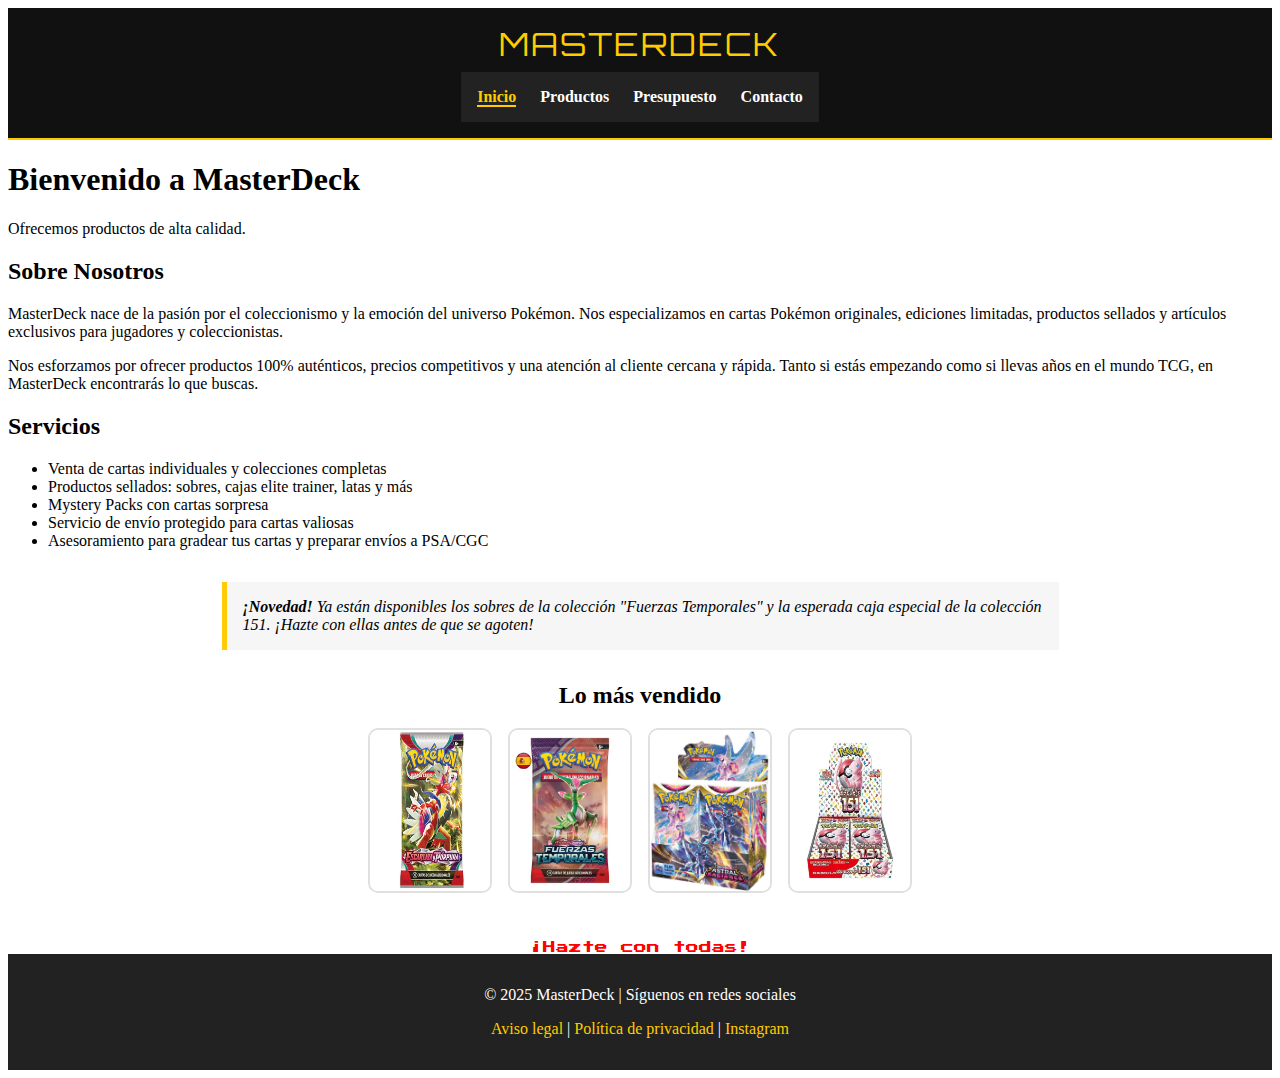
<file: index.html>
<!DOCTYPE html>
<html lang="es">
<head>
  <meta charset="UTF-8" />
  <meta name="viewport" content="width=device-width, initial-scale=1.0" />
  <title>Inicio</title>

  <!-- Enlace al archivo de estilos CSS externo -->
  <link rel="stylesheet" href="css/estilos.css" />
  <!-- Fuente temática (usada en frase final) -->
  <link href="https://fonts.googleapis.com/css2?family=Press+Start+2P&display=swap" rel="stylesheet" />
</head>

<body>
  <header>
    <div class="logo">
      MasterDeck
    </div>

    <nav>
      <ul class="menu">
        <li><a href="index.html" class="activo">Inicio</a></li>
        <li><a href="views/productos.html">Productos</a></li>
        <li><a href="views/presupuesto.html">Presupuesto</a></li>
        <li><a href="views/contacto.html">Contacto</a></li>
      </ul>
    </nav>
  </header>

  <main>
    <section>
      <h1>Bienvenido a MasterDeck</h1>
      <p>Ofrecemos productos de alta calidad.</p>
    </section>

    <section>
      <h2>Sobre Nosotros</h2>
      <p>
        MasterDeck nace de la pasión por el coleccionismo y la emoción del universo Pokémon. Nos especializamos en cartas
        Pokémon originales, ediciones limitadas, productos sellados y artículos exclusivos para jugadores y coleccionistas.
      </p>
      <p>
        Nos esforzamos por ofrecer productos 100% auténticos, precios competitivos y una atención al cliente cercana y rápida.
        Tanto si estás empezando como si llevas años en el mundo TCG, en MasterDeck encontrarás lo que buscas.
      </p>
    </section>

    <section>
      <h2>Servicios</h2>
      <ul>
        <li>Venta de cartas individuales y colecciones completas</li>
        <li>Productos sellados: sobres, cajas elite trainer, latas y más</li>
        <li>Mystery Packs con cartas sorpresa</li>
        <li>Servicio de envío protegido para cartas valiosas</li>
        <li>Asesoramiento para gradear tus cartas y preparar envíos a PSA/CGC</li>
      </ul>
    </section>

    <section class="destacado">
      <strong>¡Novedad!</strong> Ya están disponibles los sobres de la colección "Fuerzas Temporales" y la esperada caja especial de la colección 151. ¡Hazte con ellas antes de que se agoten!
    </section>

    <section>
      <h2 style="text-align: center;">Lo más vendido</h2>
      <div class="galeria-mini">
        <img src="img/producto1.jpg" alt="Escarlata y Púrpura" />
        <img src="img/producto2.jpg" alt="Fuerzas Temporales" />
        <img src="img/producto3.jpg" alt="Caja Astral Radiance" />
        <img src="img/producto4.jpg" alt="Caja 151" />
      </div>
    </section>

    <div class="frase-poke">¡Hazte con todas!</div>
  </main>

  <footer>
    <p>&copy; 2025 MasterDeck | Síguenos en redes sociales</p>
    <p>
      <a href="#">Aviso legal</a> |
      <a href="#">Política de privacidad</a> |
      <a href="#">Instagram</a>
    </p>
  </footer>
</body>
</html>
</file>
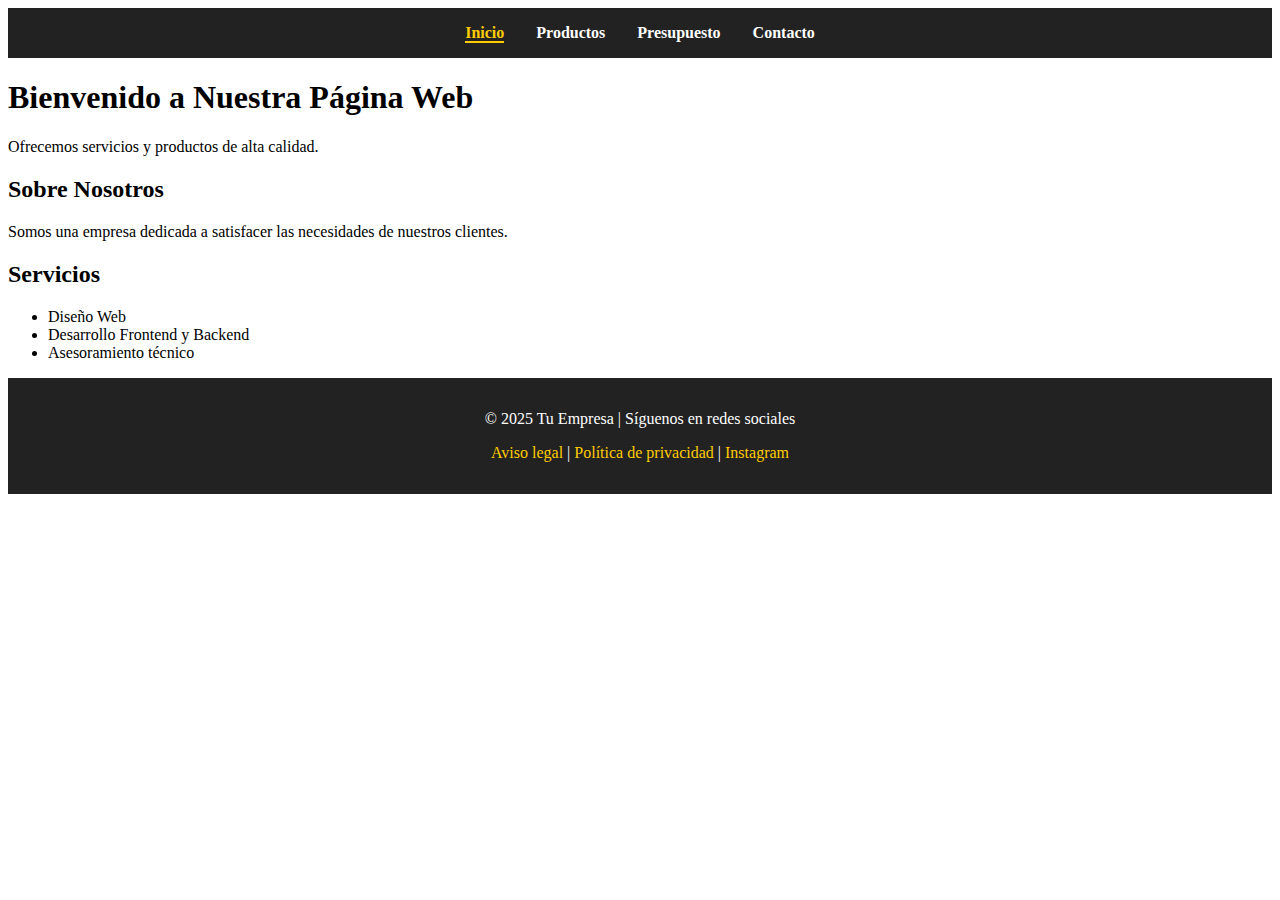
<file: html_css_work/index.html>
<!DOCTYPE html>
<html lang="es">
<head>
  <meta charset="UTF-8" />
  <meta name="viewport" content="width=device-width, initial-scale=1.0" />
  <title>Inicio</title>
  <link rel="stylesheet" href="css/estilos.css" />
</head>
<body>
    <header>
        <nav>
          <ul class="menu">
            <li><a href="index.html" class="activo">Inicio</a></li>
            <li><a href="productos.html">Productos</a></li>
            <li><a href="presupuesto.html">Presupuesto</a></li>
            <li><a href="contacto.html">Contacto</a></li>
          </ul>
        </nav>
      </header>      

  <main>
    <section>
      <h1>Bienvenido a Nuestra Página Web</h1>
      <p>Ofrecemos servicios y productos de alta calidad.</p>
    </section>

    <section>
      <h2>Sobre Nosotros</h2>
      <p>Somos una empresa dedicada a satisfacer las necesidades de nuestros clientes.</p>
    </section>

    <section>
      <h2>Servicios</h2>
      <ul>
        <li>Diseño Web</li>
        <li>Desarrollo Frontend y Backend</li>
        <li>Asesoramiento técnico</li>
      </ul>
    </section>
  </main>

  <footer>
    <p>&copy; 2025 Tu Empresa | Síguenos en redes sociales</p>
    <p>
      <a href="#">Aviso legal</a> |
      <a href="#">Política de privacidad</a> |
      <a href="#">Instagram</a>
    </p>
  </footer>  
</body>
</html>
</file>
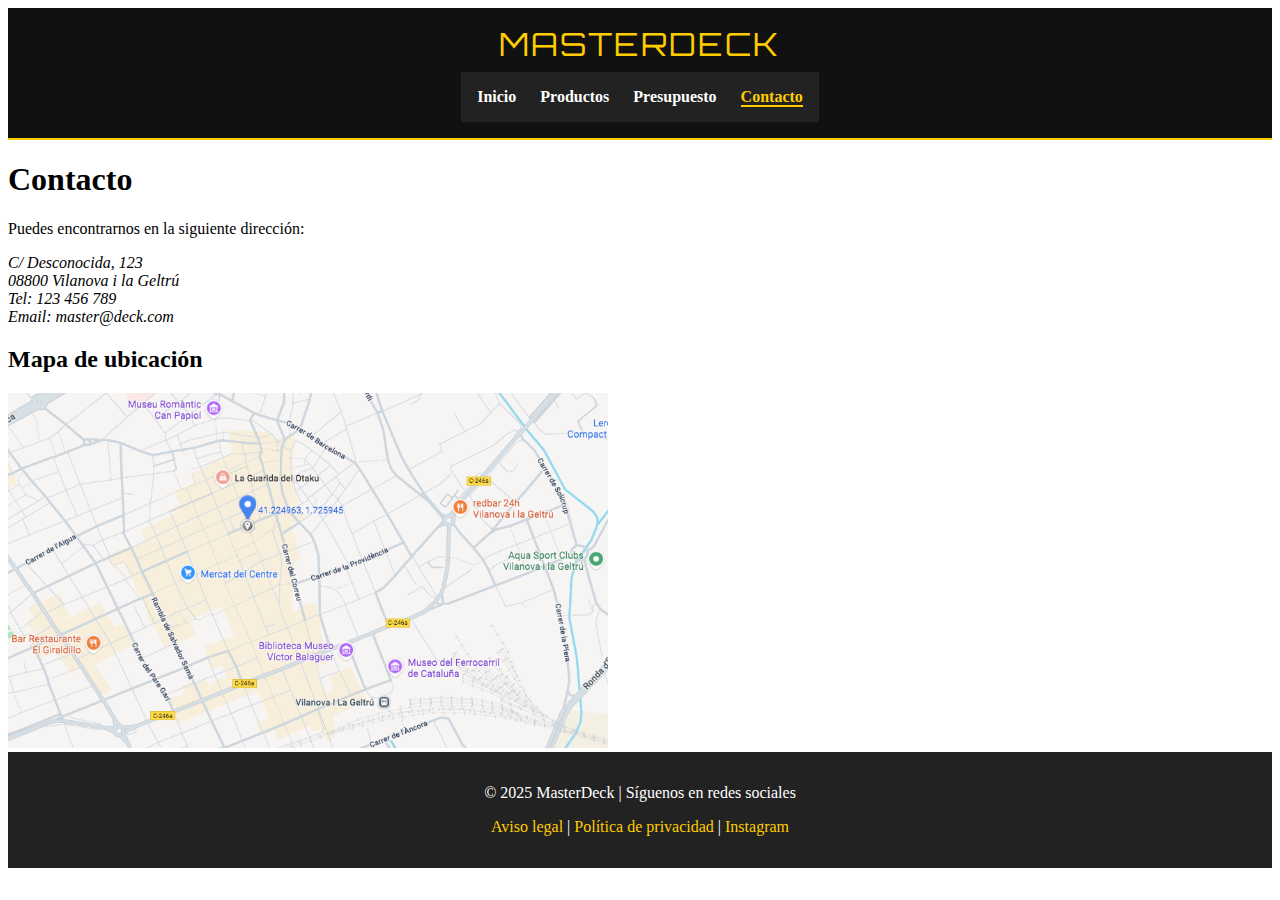
<file: views/contacto.html>
<!DOCTYPE html>
<html lang="es">
<head>
  <meta charset="UTF-8" />
  <meta name="viewport" content="width=device-width, initial-scale=1.0" />
  <title>Contacto</title>

  <!-- Enlace al archivo de estilos CSS -->
  <link rel="stylesheet" href="../css/estilos.css" />
</head>

<body>
  <!-- Header de la página -->
  <header>
    <div class="logo">
      MasterDeck
    </div>

    <!-- Menú de navegación -->
    <nav>
      <ul class="menu">
        <li><a href="../index.html">Inicio</a></li>
        <li><a href="productos.html">Productos</a></li>
        <li><a href="presupuesto.html">Presupuesto</a></li>
        <li><a href="contacto.html" class="activo">Contacto</a></li>
      </ul>
    </nav>
  </header>

  <main>
    <h1>Contacto</h1>

    <p>Puedes encontrarnos en la siguiente dirección:</p>

    <!-- Etiqueta 'address' para datos de contacto -->
    <address>
      C/ Desconocida, 123<br />
      08800 Vilanova i la Geltrú<br />
      Tel: 123 456 789<br />
      Email: master@deck.com
    </address>

    <!-- Sección de ubicación visual con un mapa -->
    <h2>Mapa de ubicación</h2>
    <img src="../img/mapa.png" alt="Mapa de ubicación" style="width: 100%; max-width: 600px;" />
  </main>

  <!-- Footer -->
  <footer>
    <!-- Información legal y redes sociales -->
    <p>&copy; 2025 MasterDeck | Síguenos en redes sociales</p>
    <p>
      <a href="#">Aviso legal</a> |
      <a href="#">Política de privacidad</a> |
      <a href="#">Instagram</a>
    </p>
  </footer>
</body>
</html>
</file>
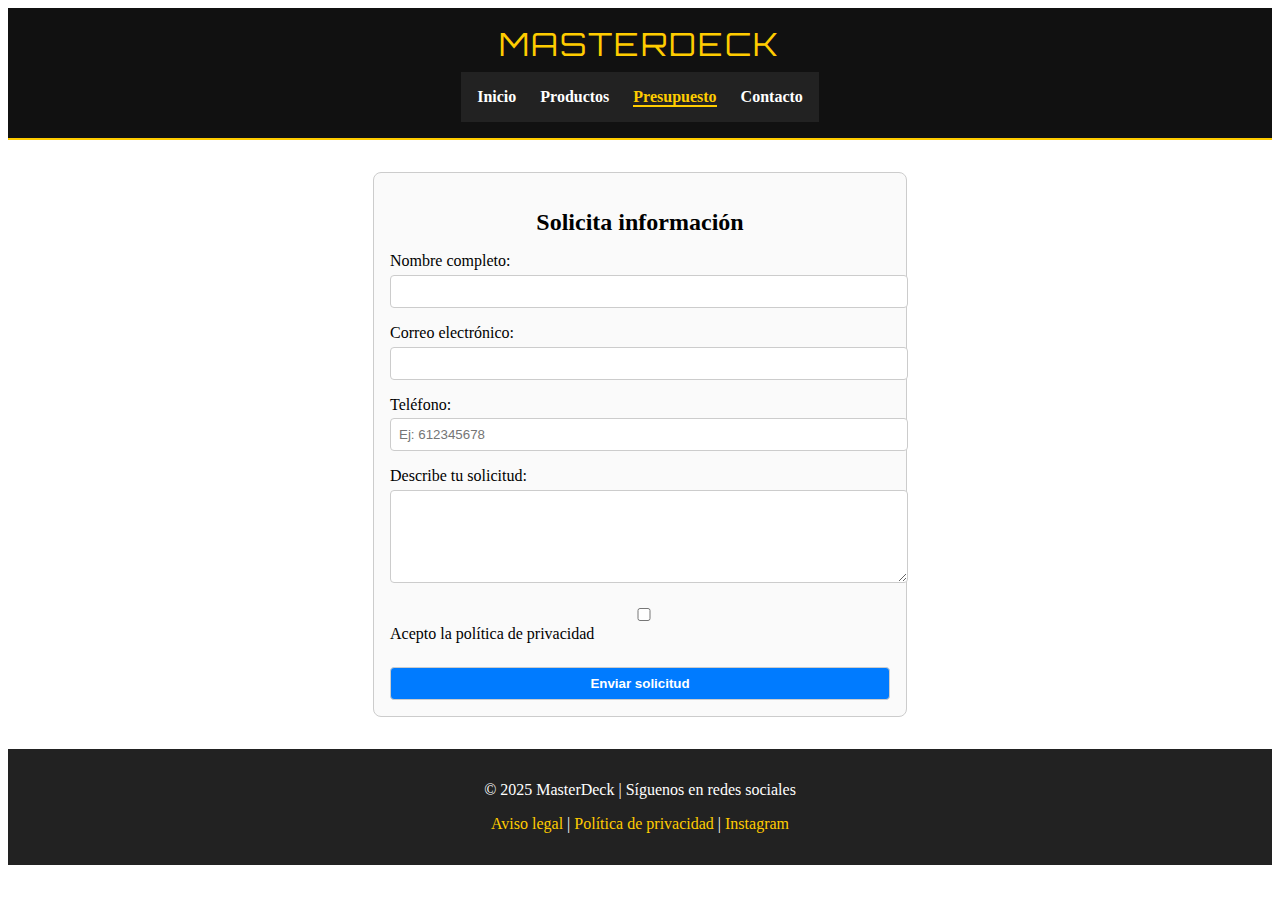
<file: views/presupuesto.html>
<!DOCTYPE html>
<html lang="es">
<head>
  <meta charset="UTF-8" />
  <meta name="viewport" content="width=device-width, initial-scale=1.0" />
  <title>Presupuesto</title>

  <!-- Enlace al archivo de estilos CSS -->
  <link rel="stylesheet" href="../css/estilos.css" />
</head>

<body>
  <!-- Header de la página -->
  <header>
    <div class="logo">
      MasterDeck
    </div>

    <!-- Menú de navegación -->
    <nav>
      <ul class="menu">
        <!-- Enlaces a las distintas páginas -->
        <li><a href="../index.html">Inicio</a></li>
        <li><a href="productos.html">Productos</a></li>
        <li><a href="presupuesto.html" class="activo">Presupuesto</a></li>
        <li><a href="contacto.html">Contacto</a></li>
      </ul>
    </nav>
  </header>

  <main>
    <!-- Formulario para solicitar presupuesto/información, con validaciones HTML5 -->
    <form action="#" method="post">
      <h2>Solicita información</h2>

      <!-- Campo de texto para el nombre -->
      <label for="nombre">Nombre completo:</label>
      <input type="text" id="nombre" name="nombre" required minlength="2" maxlength="50" />

      <!-- Campo de email validado con tipo 'email' -->
      <label for="email">Correo electrónico:</label>
      <input type="email" id="email" name="email" required />

      <!-- Campo para número de teléfono, validado con patrón numérico de 9 cifras -->
      <label for="telefono">Teléfono:</label>
      <input type="tel" id="telefono" name="telefono" required pattern="[0-9]{9}" placeholder="Ej: 612345678" />

      <!-- Área de texto para que el usuario explique su solicitud -->
      <label for="solicitud">Describe tu solicitud:</label>
      <textarea id="solicitud" name="solicitud" rows="5" required></textarea>

      <!-- Checkbox obligatorio para aceptar la política de privacidad -->
      <label>
        <input type="checkbox" id="privacidad" name="privacidad" required />
        Acepto la política de privacidad
      </label>

      <!-- Botón de envío (solo funcionará si todo está correctamente completado) -->
      <button type="submit">Enviar solicitud</button>
    </form>
  </main>

  <!-- Footer -->
  <footer>
    <!-- Información legal y redes sociales -->
    <p>&copy; 2025 MasterDeck | Síguenos en redes sociales</p>
    <p>
      <a href="#">Aviso legal</a> |
      <a href="#">Política de privacidad</a> |
      <a href="#">Instagram</a>
    </p>
  </footer>
</body>
</html>
</file>
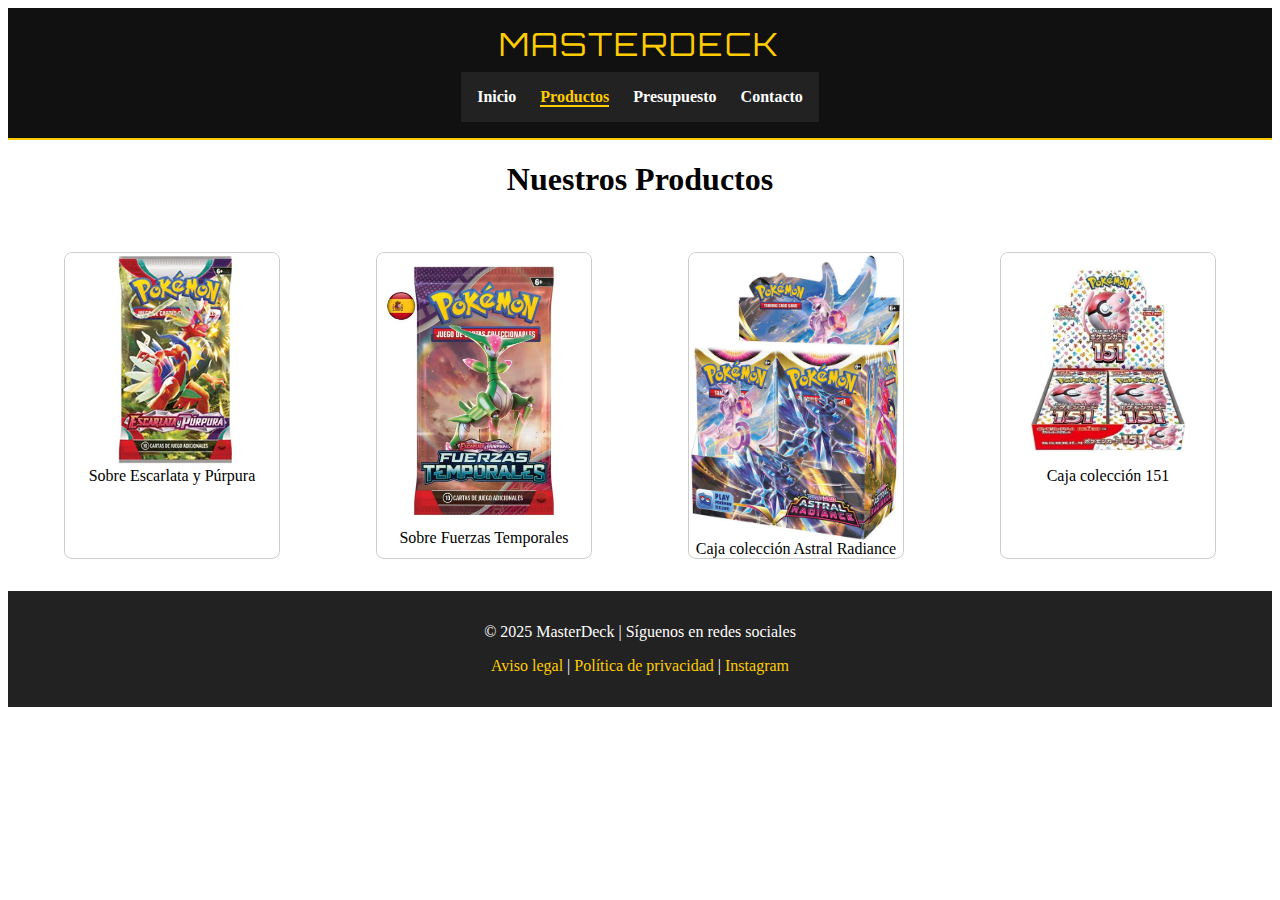
<file: views/productos.html>
<!DOCTYPE html>
<html lang="es">
<head>
  <meta charset="UTF-8" />
  <meta name="viewport" content="width=device-width, initial-scale=1.0" />
  <title>Productos</title>

  <!-- Enlace al archivo de estilos CSS -->
  <link rel="stylesheet" href="../css/estilos.css" />
</head>

<body>
  <!-- Header de la página -->
  <header>
    <div class="logo">
      MasterDeck
    </div>

    <!-- Menú de navegación -->
    <nav>
      <ul class="menu">
        <li><a href="../index.html">Inicio</a></li>
        <li><a href="productos.html" class="activo">Productos</a></li>
        <li><a href="presupuesto.html">Presupuesto</a></li>
        <li><a href="contacto.html">Contacto</a></li>
      </ul>
    </nav>
  </header>

  <main>
    <!-- Título principal centrado -->
    <h1 style="text-align:center;">Nuestros Productos</h1>

    <!-- Sección que contiene la galería de productos -->
    <section class="galeria">
      <figure>
        <img src="../img/producto1.jpg" alt="Producto 1" />
        <figcaption>Sobre Escarlata y Púrpura</figcaption>
      </figure>

      <figure>
        <img src="../img/producto2.jpg" alt="Producto 2" />
        <figcaption>Sobre Fuerzas Temporales</figcaption>
      </figure>

      <figure>
        <img src="../img/producto3.jpg" alt="Producto 3" />
        <figcaption>Caja colección Astral Radiance</figcaption>
      </figure>

      <figure>
        <img src="../img/producto4.jpg" alt="Producto 4" />
        <figcaption>Caja colección 151</figcaption>
      </figure>
    </section>
  </main>

  <!-- Footer -->
  <footer>
    <!-- Información legal y enlaces de redes sociales -->
    <p>&copy; 2025 MasterDeck | Síguenos en redes sociales</p>
    <p>
      <a href="#">Aviso legal</a> |
      <a href="#">Política de privacidad</a> |
      <a href="#">Instagram</a>
    </p>
  </footer>
</body>
</html>
</file>
<file: css/estilos.css>
/* Importamos la fuente de google fonts */
@import url('https://fonts.googleapis.com/css2?family=Orbitron:wght@700&display=swap');

header {
  position: sticky;
  top: 0;
  background-color: #111;
  padding: 1rem;
  display: flex;
  flex-direction: column;
  align-items: center;
  z-index: 1000;
  border-bottom: 2px solid #ffcc00;
}

.logo {
  font-family: 'Orbitron', sans-serif;
  font-size: 2rem;
  color: #ffcc00;
  margin-bottom: 0.5rem;
  text-transform: uppercase;
  letter-spacing: 2px;
}

form {
    max-width: 500px;
    margin: 2rem auto;
    padding: 1rem;
    border: 1px solid #ccc;
    background-color: #fafafa;
    border-radius: 8px;
  }
  
  form h2 {
    text-align: center;
    margin-bottom: 1rem;
  }
  
  form label {
    display: block;
    margin-top: 1rem;
  }
  
  form input,
  form textarea,
  form button {
    width: 100%;
    padding: 0.5rem;
    margin-top: 0.3rem;
    border: 1px solid #ccc;
    border-radius: 4px;
  }
  
  form button {
    background-color: #007bff;
    color: white;
    font-weight: bold;
    cursor: pointer;
    margin-top: 1.5rem;
    transition: background-color 0.3s ease;
  }
  
  form button:hover {
    background-color: #0056b3;
  }
nav {
  background-color: #222;
  padding: 1rem;
}

nav ul.menu {
  list-style: none;
  display: flex;
  gap: 1.5rem;
  padding: 0;
  margin: 0;
  justify-content: center;
}

nav a {
  text-decoration: none;
  color: white;
  font-weight: bold;
}

nav a.activo,
nav a:hover {
  color: #ffcc00;
  border-bottom: 2px solid #ffcc00;
}

footer {
  background-color: #222;
  color: white;
  padding: 1rem;
  text-align: center;
}

footer a {
  color: #ffcc00;
  text-decoration: none;
}

footer a:hover {
  text-decoration: underline;
}

  .galeria {
    display: grid;
    grid-template-columns: repeat(auto-fit, minmax(200px, 1fr));
    gap: 1rem;
    padding: 1rem;
    text-align: center;
  }
  
  .galeria figure {
    border: 1px solid #ccc;
    border-radius: 8px;
    overflow: hidden;
    background: #fff;
    transition: transform 0.3s ease;
  }
  
  .galeria figure:hover {
    transform: scale(1.03);
  }
  
  .galeria img {
    width: 100%;
    height: auto;
    display: block;
  }      
  /* Sección destacada de promociones */
.destacado {
  background-color: #f6f6f6;
  padding: 1rem;
  border-left: 5px solid #ffcb05;
  margin: 2rem auto;
  max-width: 800px;
  font-style: italic;
}

/* Galería de productos en miniatura */
.galeria-mini {
  display: flex;
  justify-content: center;
  gap: 1rem;
  flex-wrap: wrap;
  margin-top: 1rem;
}

.galeria-mini img {
  width: 120px;
  border: 2px solid #e0e0e0;
  border-radius: 10px;
  transition: transform 0.3s;
}

.galeria-mini img:hover {
  transform: scale(1.1);
  border-color: #ffcb05;
}

/* Frase temática estilo videojuego Pokémon */
.frase-poke {
  font-family: 'Press Start 2P', cursive;
  text-align: center;
  color: #ff0000;
  margin-top: 3rem;
  font-size: 0.8rem;
}
</file>
<file: html_css_work/css/estilos.css>
form {
    max-width: 500px;
    margin: 2rem auto;
    padding: 1rem;
    border: 1px solid #ccc;
    background-color: #fafafa;
    border-radius: 8px;
  }
  
  form h2 {
    text-align: center;
    margin-bottom: 1rem;
  }
  
  form label {
    display: block;
    margin-top: 1rem;
  }
  
  form input,
  form textarea,
  form button {
    width: 100%;
    padding: 0.5rem;
    margin-top: 0.3rem;
    border: 1px solid #ccc;
    border-radius: 4px;
  }
  
  form button {
    background-color: #007bff;
    color: white;
    font-weight: bold;
    cursor: pointer;
    margin-top: 1.5rem;
    transition: background-color 0.3s ease;
  }
  
  form button:hover {
    background-color: #0056b3;
  }
  /* Menú de navegación */
nav {
  background-color: #222;
  padding: 1rem;
}

nav ul.menu {
  list-style: none;
  display: flex;
  justify-content: center;
  gap: 2rem;
  margin: 0;
  padding: 0;
}

nav a {
  color: white;
  text-decoration: none;
  font-weight: bold;
}

nav a.activo,
nav a:hover {
  color: #ffcc00;
  border-bottom: 2px solid #ffcc00;
}

/* Footer */
footer {
  background-color: #222;
  color: white;
  padding: 1rem;
  text-align: center;
}

footer a {
  color: #ffcc00;
  text-decoration: none;
}

footer a:hover {
  text-decoration: underline;
}

  .galeria {
    display: grid;
    grid-template-columns: repeat(auto-fit, minmax(200px, 1fr));
    gap: 1rem;
    padding: 1rem;
    text-align: center;
  }
  
  .galeria figure {
    border: 1px solid #ccc;
    border-radius: 8px;
    overflow: hidden;
    background: #fff;
    transition: transform 0.3s ease;
  }
  
  .galeria figure:hover {
    transform: scale(1.03);
  }
  
  .galeria img {
    width: 100%;
    height: auto;
    display: block;
  }
</file>
